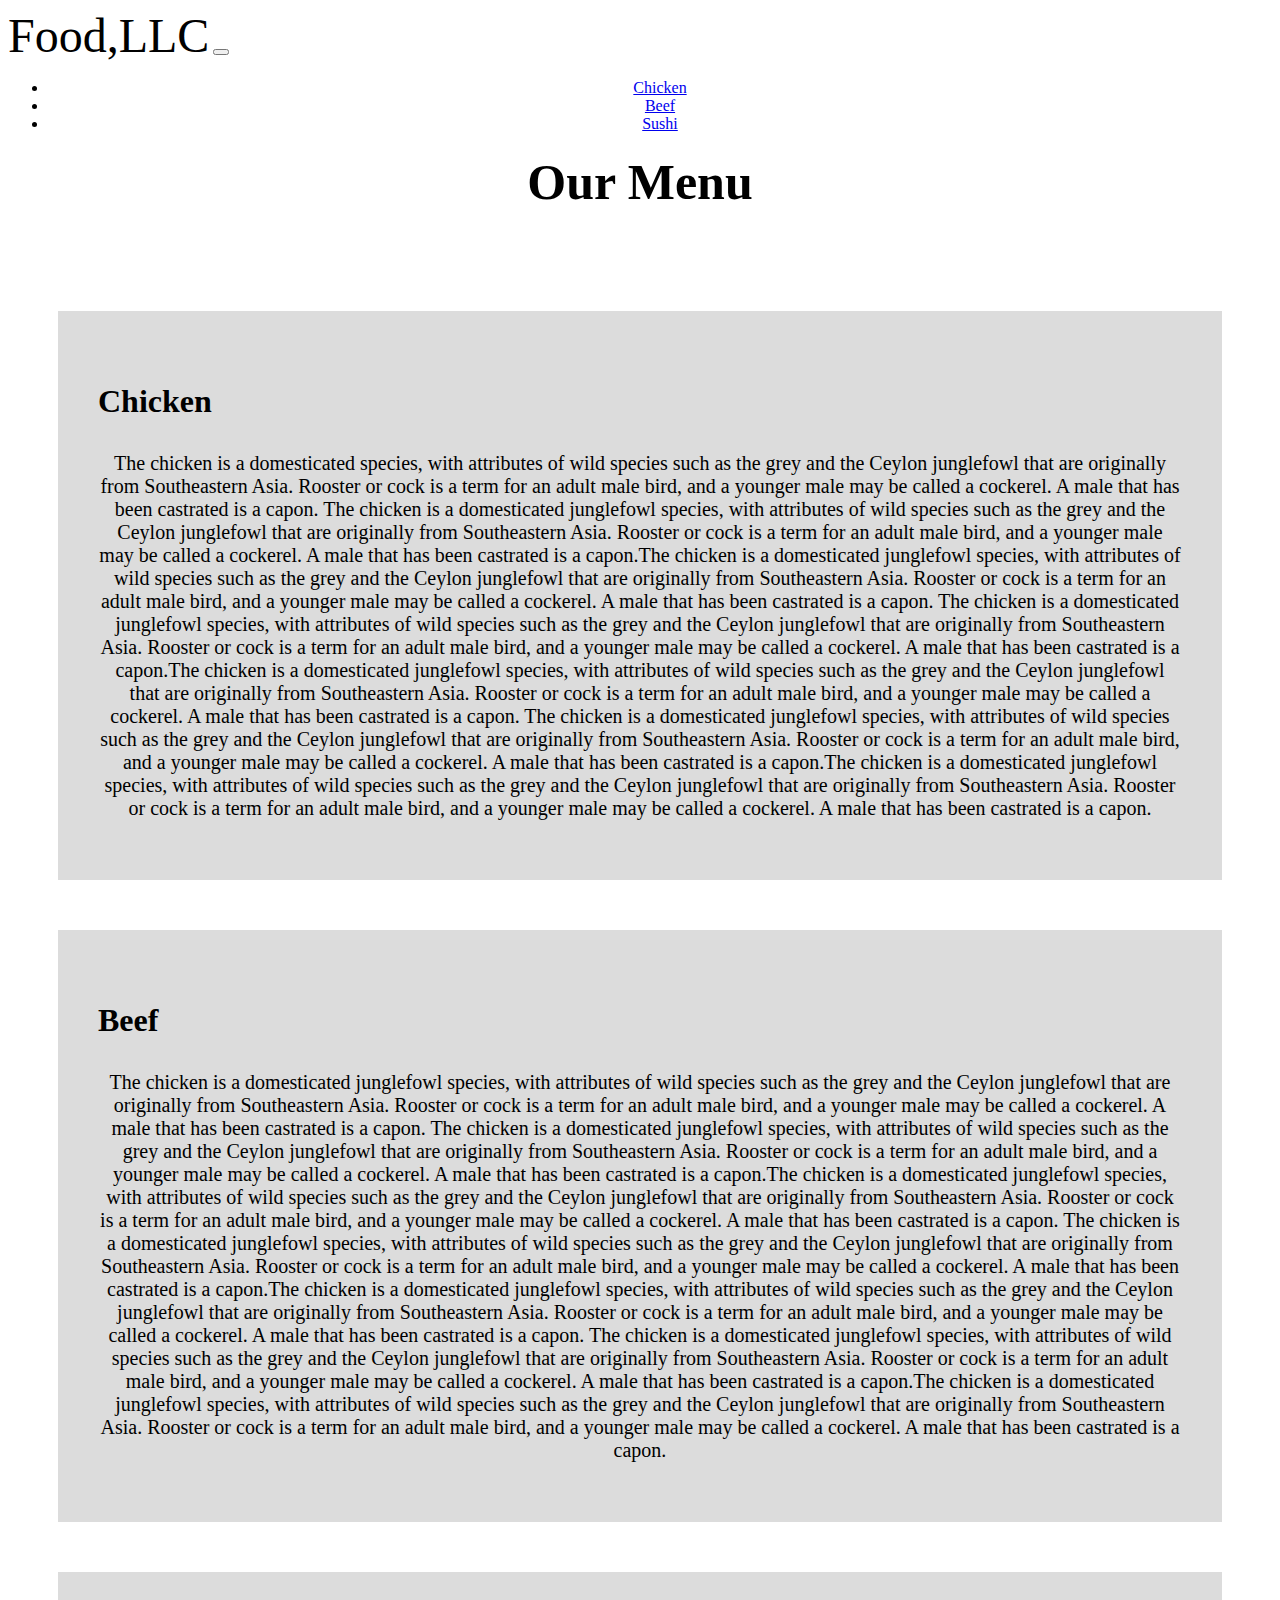
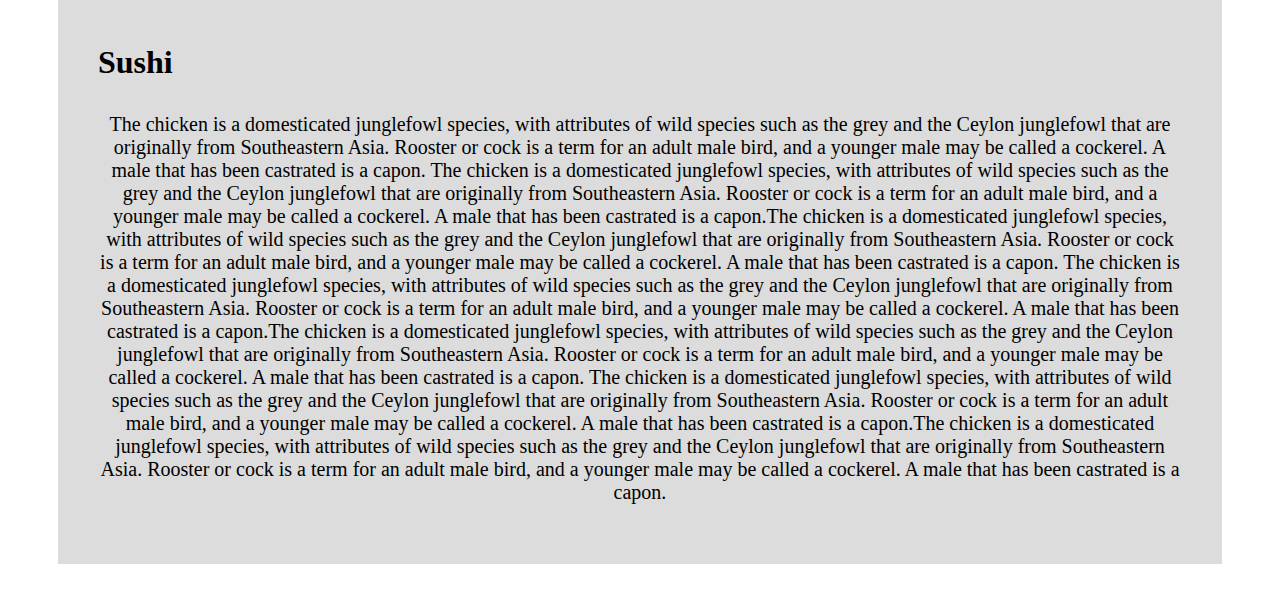
<file: week 3/index.html>
<!DOCTYPE html>
<html>
    <head>
        <meta charset="utf-8">
        <meta name="viewport" content="width=device-width, initial-scale=1">
        <title>Module3</title>
        <link href="https://cdn.jsdelivr.net/npm/bootstrap@5.2.3/dist/css/bootstrap.min.css" rel="stylesheet" integrity="sha384-rbsA2VBKQhggwzxH7pPCaAqO46MgnOM80zW1RWuH61DGLwZJEdK2Kadq2F9CUG65" crossorigin="anonymous">
        <script src="https://cdn.jsdelivr.net/npm/bootstrap@5.2.3/dist/js/bootstrap.bundle.min.js" integrity="sha384-kenU1KFdBIe4zVF0s0G1M5b4hcpxyD9F7jL+jjXkk+Q2h455rYXK/7HAuoJl+0I4" crossorigin="anonymous"></script>
        <link rel="stylesheet" href="style.css" > 
    </head>
    <body>

        <nav class="navbar navbar-expand-lg navbar-dark bg-secondary">
            <a class="navbar-brand food">Food,LLC</a>
            
        <button class="navbar-toggler" type="button" data-bs-toggle="collapse" data-bs-target="#navbarTogglerDemo02" aria-controls="navbarTogglerDemo02" aria-expanded="false" aria-label="Toggle navigation">
              <span class="navbar-toggler-icon"></span>
            </button>
        <div class="collapse navbar-collapse" id="navbarTogglerDemo02">    
            
            <ul class="navbar-nav ms-auto list">
                <li class="nav-item">
                    <a class="nav-link" href="#Chi">Chicken</a>
                </li>
                <li class="nav-item">
                    <a class="nav-link" href="#Beef">Beef</a>
                </li>
                <li class="nav-item">
                    <a class="nav-link" href="#Su">Sushi</a>
                </li>
            </ul>
        </div>
        </nav>

            <h1>Our Menu</h1>
            <div class="Chicken" id="Chi">
            <p class="heading">Chicken</p>
            <p>The chicken is a domesticated  species, with attributes of wild species such as the grey and the Ceylon junglefowl that
                are originally from Southeastern Asia. Rooster or cock is a term for an adult male bird, and a younger male may be called a 
                cockerel. A male that has been castrated is a capon. The chicken is a domesticated junglefowl species,
                with attributes of wild species such as the grey and the Ceylon junglefowl that are originally from Southeastern Asia.
                Rooster or cock is a term for an adult male bird, and a younger male may be called a cockerel.
                A male that has been castrated is a capon.The chicken is a domesticated junglefowl species, with attributes of wild species such as the grey and the Ceylon junglefowl that
                are originally from Southeastern Asia. Rooster or cock is a term for an adult male bird, and a younger male may be called a 
                cockerel. A male that has been castrated is a capon. The chicken is a domesticated junglefowl species,
                with attributes of wild species such as the grey and the Ceylon junglefowl that are originally from Southeastern Asia.
                Rooster or cock is a term for an adult male bird, and a younger male may be called a cockerel.
                A male that has been castrated is a capon.The chicken is a domesticated junglefowl species, with attributes of wild species such as the grey and the Ceylon junglefowl that
                are originally from Southeastern Asia. Rooster or cock is a term for an adult male bird, and a younger male may be called a 
                cockerel. A male that has been castrated is a capon. The chicken is a domesticated junglefowl species,
                with attributes of wild species such as the grey and the Ceylon junglefowl that are originally from Southeastern Asia.
                Rooster or cock is a term for an adult male bird, and a younger male may be called a cockerel.
                A male that has been castrated is a capon.The chicken is a domesticated junglefowl species, with attributes of wild species such as the grey and the Ceylon junglefowl that
                are originally from Southeastern Asia. Rooster or cock is a term for an adult male bird, and a younger male may be called a 
                cockerel. A male that has been castrated is a capon.</p>
            </div>
            <div class="Beef" id="Beef">
            <p class="heading">Beef</p>
            <p>The chicken is a domesticated junglefowl species, with attributes of wild species such as the grey and the Ceylon junglefowl that
                are originally from Southeastern Asia. Rooster or cock is a term for an adult male bird, and a younger male may be called a 
                cockerel. A male that has been castrated is a capon. The chicken is a domesticated junglefowl species,
                with attributes of wild species such as the grey and the Ceylon junglefowl that are originally from Southeastern Asia.
                Rooster or cock is a term for an adult male bird, and a younger male may be called a cockerel.
                A male that has been castrated is a capon.The chicken is a domesticated junglefowl species, with attributes of wild species such as the grey and the Ceylon junglefowl that
                are originally from Southeastern Asia. Rooster or cock is a term for an adult male bird, and a younger male may be called a 
                cockerel. A male that has been castrated is a capon. The chicken is a domesticated junglefowl species,
                with attributes of wild species such as the grey and the Ceylon junglefowl that are originally from Southeastern Asia.
                Rooster or cock is a term for an adult male bird, and a younger male may be called a cockerel.
                A male that has been castrated is a capon.The chicken is a domesticated junglefowl species, with attributes of wild species such as the grey and the Ceylon junglefowl that
                are originally from Southeastern Asia. Rooster or cock is a term for an adult male bird, and a younger male may be called a 
                cockerel. A male that has been castrated is a capon. The chicken is a domesticated junglefowl species,
                with attributes of wild species such as the grey and the Ceylon junglefowl that are originally from Southeastern Asia.
                Rooster or cock is a term for an adult male bird, and a younger male may be called a cockerel.
                A male that has been castrated is a capon.The chicken is a domesticated junglefowl species, with attributes of wild species such as the grey and the Ceylon junglefowl that
                are originally from Southeastern Asia. Rooster or cock is a term for an adult male bird, and a younger male may be called a 
                cockerel. A male that has been castrated is a capon. </p>
            </div>   
            <div class="Sushi" id="Su">
            <p class="heading">Sushi</p>
            <p>The chicken is a domesticated junglefowl species, with attributes of wild species such as the grey and the Ceylon junglefowl that
                are originally from Southeastern Asia. Rooster or cock is a term for an adult male bird, and a younger male may be called a 
                cockerel. A male that has been castrated is a capon. The chicken is a domesticated junglefowl species,
                with attributes of wild species such as the grey and the Ceylon junglefowl that are originally from Southeastern Asia.
                Rooster or cock is a term for an adult male bird, and a younger male may be called a cockerel.
                A male that has been castrated is a capon.The chicken is a domesticated junglefowl species, with attributes of wild species such as the grey and the Ceylon junglefowl that
                are originally from Southeastern Asia. Rooster or cock is a term for an adult male bird, and a younger male may be called a 
                cockerel. A male that has been castrated is a capon. The chicken is a domesticated junglefowl species,
                with attributes of wild species such as the grey and the Ceylon junglefowl that are originally from Southeastern Asia.
                Rooster or cock is a term for an adult male bird, and a younger male may be called a cockerel.
                A male that has been castrated is a capon.The chicken is a domesticated junglefowl species, with attributes of wild species such as the grey and the Ceylon junglefowl that
                are originally from Southeastern Asia. Rooster or cock is a term for an adult male bird, and a younger male may be called a 
                cockerel. A male that has been castrated is a capon. The chicken is a domesticated junglefowl species,
                with attributes of wild species such as the grey and the Ceylon junglefowl that are originally from Southeastern Asia.
                Rooster or cock is a term for an adult male bird, and a younger male may be called a cockerel.
                A male that has been castrated is a capon.The chicken is a domesticated junglefowl species, with attributes of wild species such as the grey and the Ceylon junglefowl that
                are originally from Southeastern Asia. Rooster or cock is a term for an adult male bird, and a younger male may be called a 
                cockerel. A male that has been castrated is a capon.</p>
            </div>     
    </body>
</html>
</file>
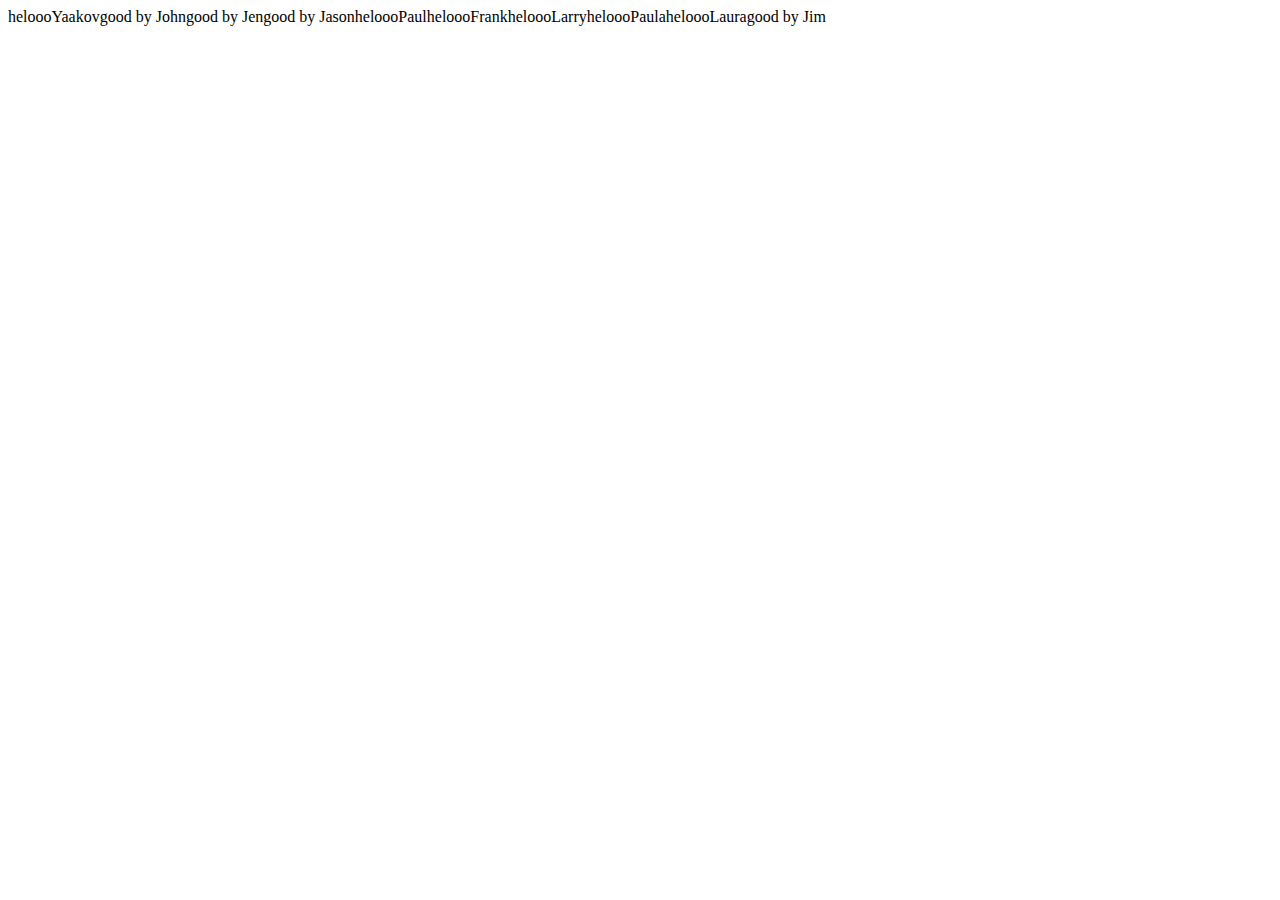
<file: week 4/index.html>
<!DOCTYPE html>
<html lang="en">
<head>
    <meta charset="UTF-8">
    <meta http-equiv="X-UA-Compatible" content="IE=edge">
    <meta name="viewport" content="width=device-width, initial-scale=1.0">
    <title>Module 4 Assignment</title>
</head>
<script>
var names=["Yaakov", "John", "Jen", "Jason", "Paul", "Frank", "Larry", "Paula", "Laura", "Jim"];
 for(i=0;i< names.length;i++)
 {
    var firstletter=names[i].charAt(0).toLowerCase();
    if(firstletter=='j')
    {
        document.write("good by "+names[i])
    }
    else{
        document.write("helooo"+names[i])
    }
    
 }

</script>
<body>  
</body>
</html>
</file>
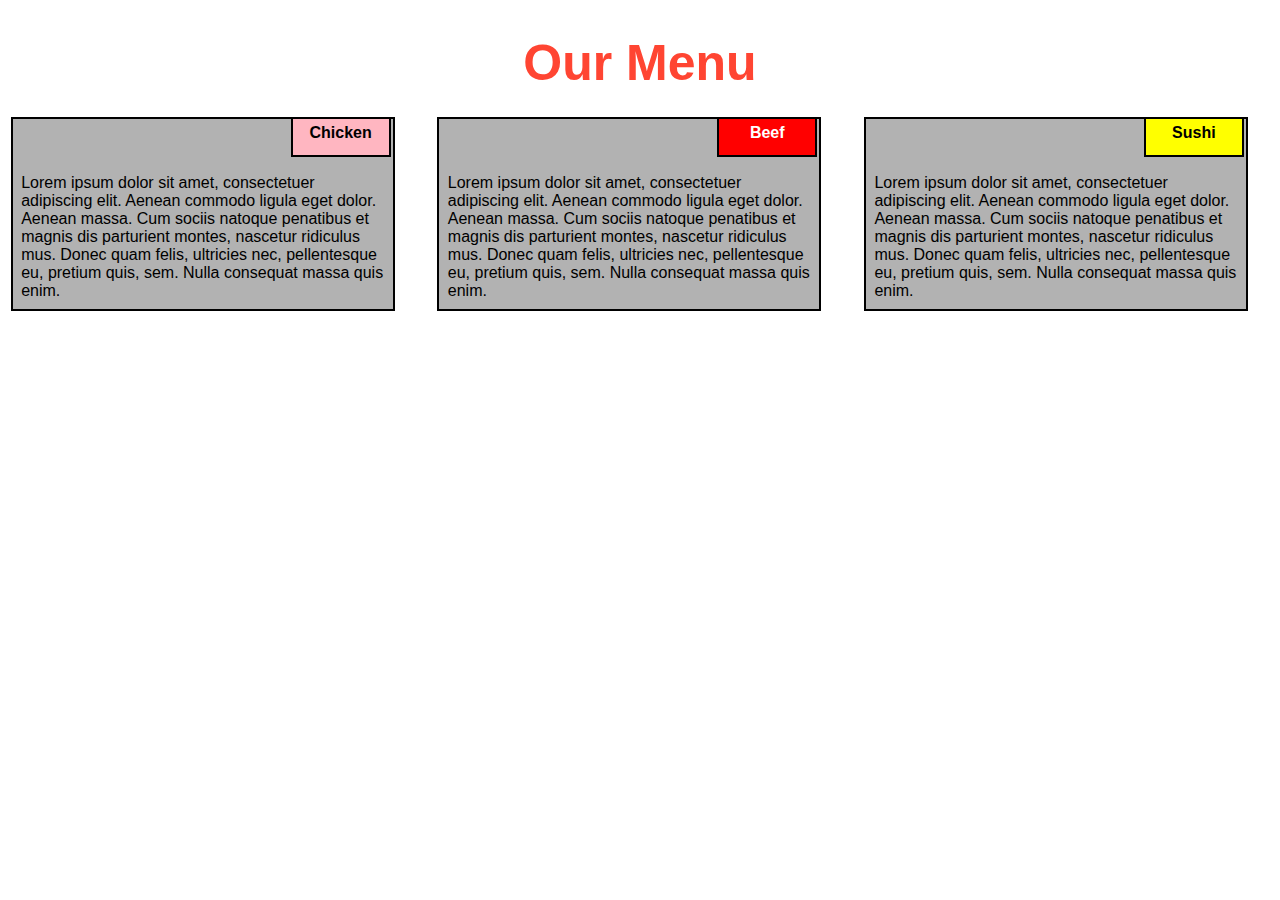
<file: weeks/index.html>
<!DOCTYPE html>
<html>
<head>

<title>Responsive Layout</title>
<meta name="viewport" content="width=device-width, initial-scale=1">
<link rel="stylesheet" type="text/css" href="style.css">

</head>
<body>
<h1>Our Menu</h1>

  <div class="col-lg-4 col-md-6 col-sm-12">
  	<div class="box">
  		<p class="content-name name1">Chicken</p>
  		<p class="content">Lorem ipsum dolor sit amet, consectetuer adipiscing elit. Aenean commodo ligula eget dolor. Aenean massa. Cum sociis natoque penatibus et magnis dis parturient montes, nascetur ridiculus mus. Donec quam felis, ultricies nec, pellentesque eu, pretium quis, sem. Nulla consequat massa quis enim.</p>
  	</div>
  </div>

  <div class="col-lg-4 col-md-6 col-sm-12">
  	<div class="box">
   		<p class="content-name name2">Beef</p>
   		<p class="content">Lorem ipsum dolor sit amet, consectetuer adipiscing elit. Aenean commodo ligula eget dolor. Aenean massa. Cum sociis natoque penatibus et magnis dis parturient montes, nascetur ridiculus mus. Donec quam felis, ultricies nec, pellentesque eu, pretium quis, sem. Nulla consequat massa quis enim.</p>
  	</div>
  </div>

  <div class="col-lg-4 col-md-12 col-sm-12">
  	<div class="box">
  		<p class="content-name name3">Sushi</p>
  		<p class="content">Lorem ipsum dolor sit amet, consectetuer adipiscing elit. Aenean commodo ligula eget dolor. Aenean massa. Cum sociis natoque penatibus et magnis dis parturient montes, nascetur ridiculus mus. Donec quam felis, ultricies nec, pellentesque eu, pretium quis, sem. Nulla consequat massa quis enim.</p>
  	</div>	
  </div>

</body>
</html>
</file>
<file: week 3/style.css>
.food {
    font-size: 3em;
}

h1 {
    text-align: center;
    margin: 20px;
    padding-bottom: 1em;
    font-size: 50px;
    font-weight: bold;
}

.list {
    text-align: center;
}

.heading {
    text-align: left;
    font-weight: bold;
    font-size: 2em;
}

.Chicken, .Beef, .Sushi {
    text-align: center;
    background-color: gainsboro;
    margin: 50px;
    border: 2px;
    padding: 40px;
}

p {
    font-size: 20px;
}
</file>
<file: weeks/style.css>
* {
    box-sizing: border-box;
  }
  
  body{
      margin: 0;
      padding: 0;
    font-family: "Comic Sans MS", cursive, sans-serif;
  }
  
  .row{
    margin-top: 5%;
    margin-bottom: 5%;
  }
  
  h1 {
    margin-bottom: 15px;
    text-align: center;
    color: #ff4532;
    font-size: 50px;
  }
  
  
  .box{
    width: 100%;
    overflow: none;
  }
  
  
  .content-name{
    overflow: none;
    text-align: center;
    border: 2px solid black;
    width: 100px;
    height: 40px;
    padding: 5px;
    float: right;
    margin-right: 36px;
    margin-top: 0px;
    font-weight: bold;
    position: relative;
  }
  
  .content{
    border: 2px solid black;
    width: 90%;
    height: auto;
    margin: 2.5%;
    color: black
    font-size 25px;
    padding: 2%;
    padding-top: 55px;
    background-color: rgba(0,0,0,0.3);
  }
  
  .name1{
    background-color: #FFB6C1;
  }
  
  .name2{
    color: white;
    background-color: #FF0000;
  }
  .name3{
    background-color: #FFFF00;
  }
  
  
  /********** Large devices only **********/
  @media (min-width: 992px) {
    .col-lg-4 {
        float: left;
      width: 33.33%;
    }
  }
  /********** Medium devices only **********/
  @media (min-width: 768px) and (max-width: 991px) {
    .col-md-6,.col-md-12 {
      float: left;
    }
    .col-md-6 {
      width: 50%;
    }
    .col-md-12 {
      margin-left: -10px;
      width: 100%;
    }
    .name3{
      margin-right: 65px;
      width: 100px;
    }
  }
  
  @media (min-width: 0px) and (max-width: 767px) {
    .col-sm-12 {
        float: left;
      width: 100%;
    }
    .content-name{
      margin-right: 30px;
    }
  }
</file>
